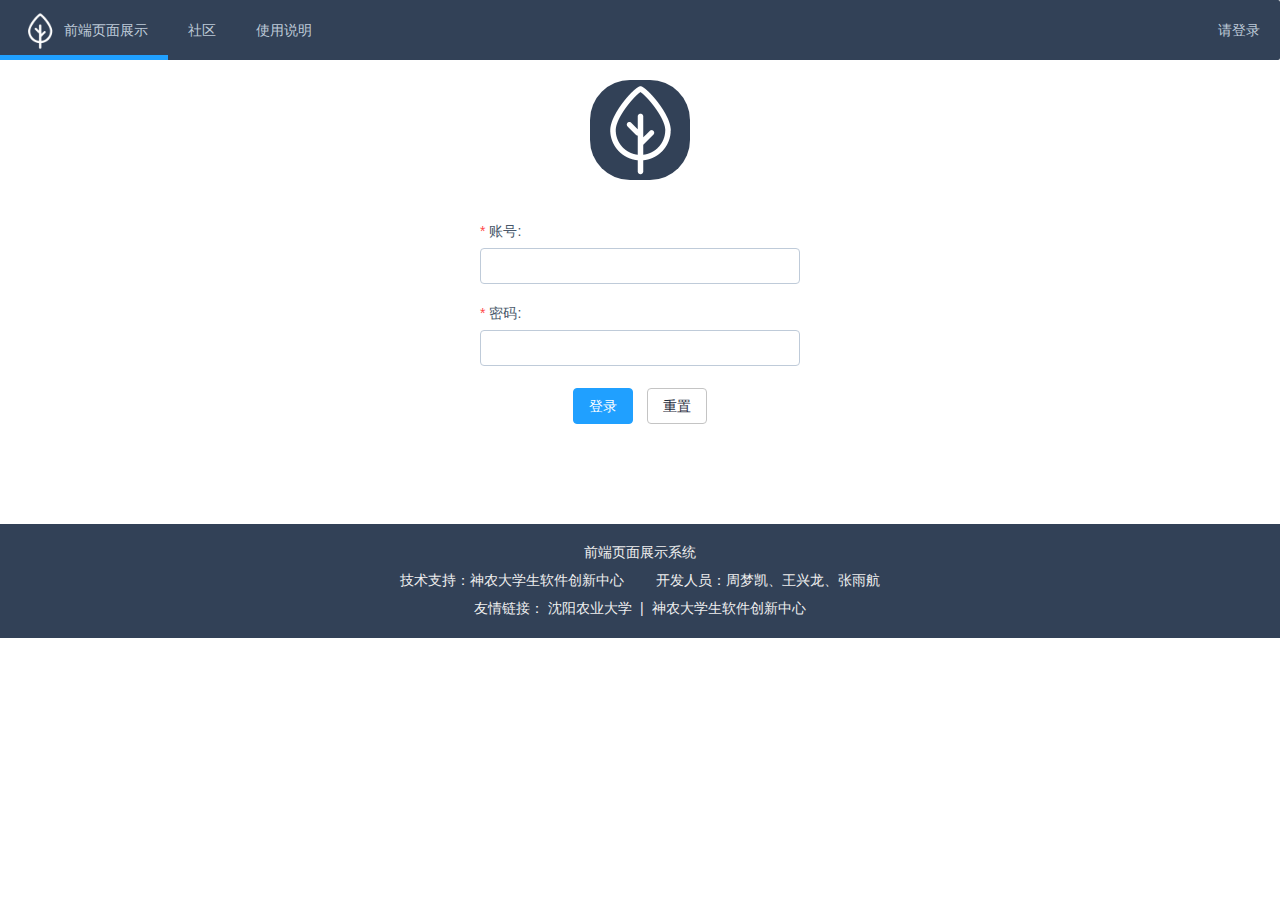
<file: WebContent/index.html>
<!DOCTYPE html><html><head><meta charset=utf-8><title>frontweb</title><link href=./static/css/app.7253967d83ec1fed151e1c69f477c049.css rel=stylesheet></head><body><div id=app></div><script type=text/javascript src=./static/js/manifest.a37ce8aea0bcf50122f4.js></script><script type=text/javascript src=./static/js/vendor.9c81c32e6c7c9f12cdb3.js></script><script type=text/javascript src=./static/js/app.d81555466e760903527f.js></script></body></html>
</file>
